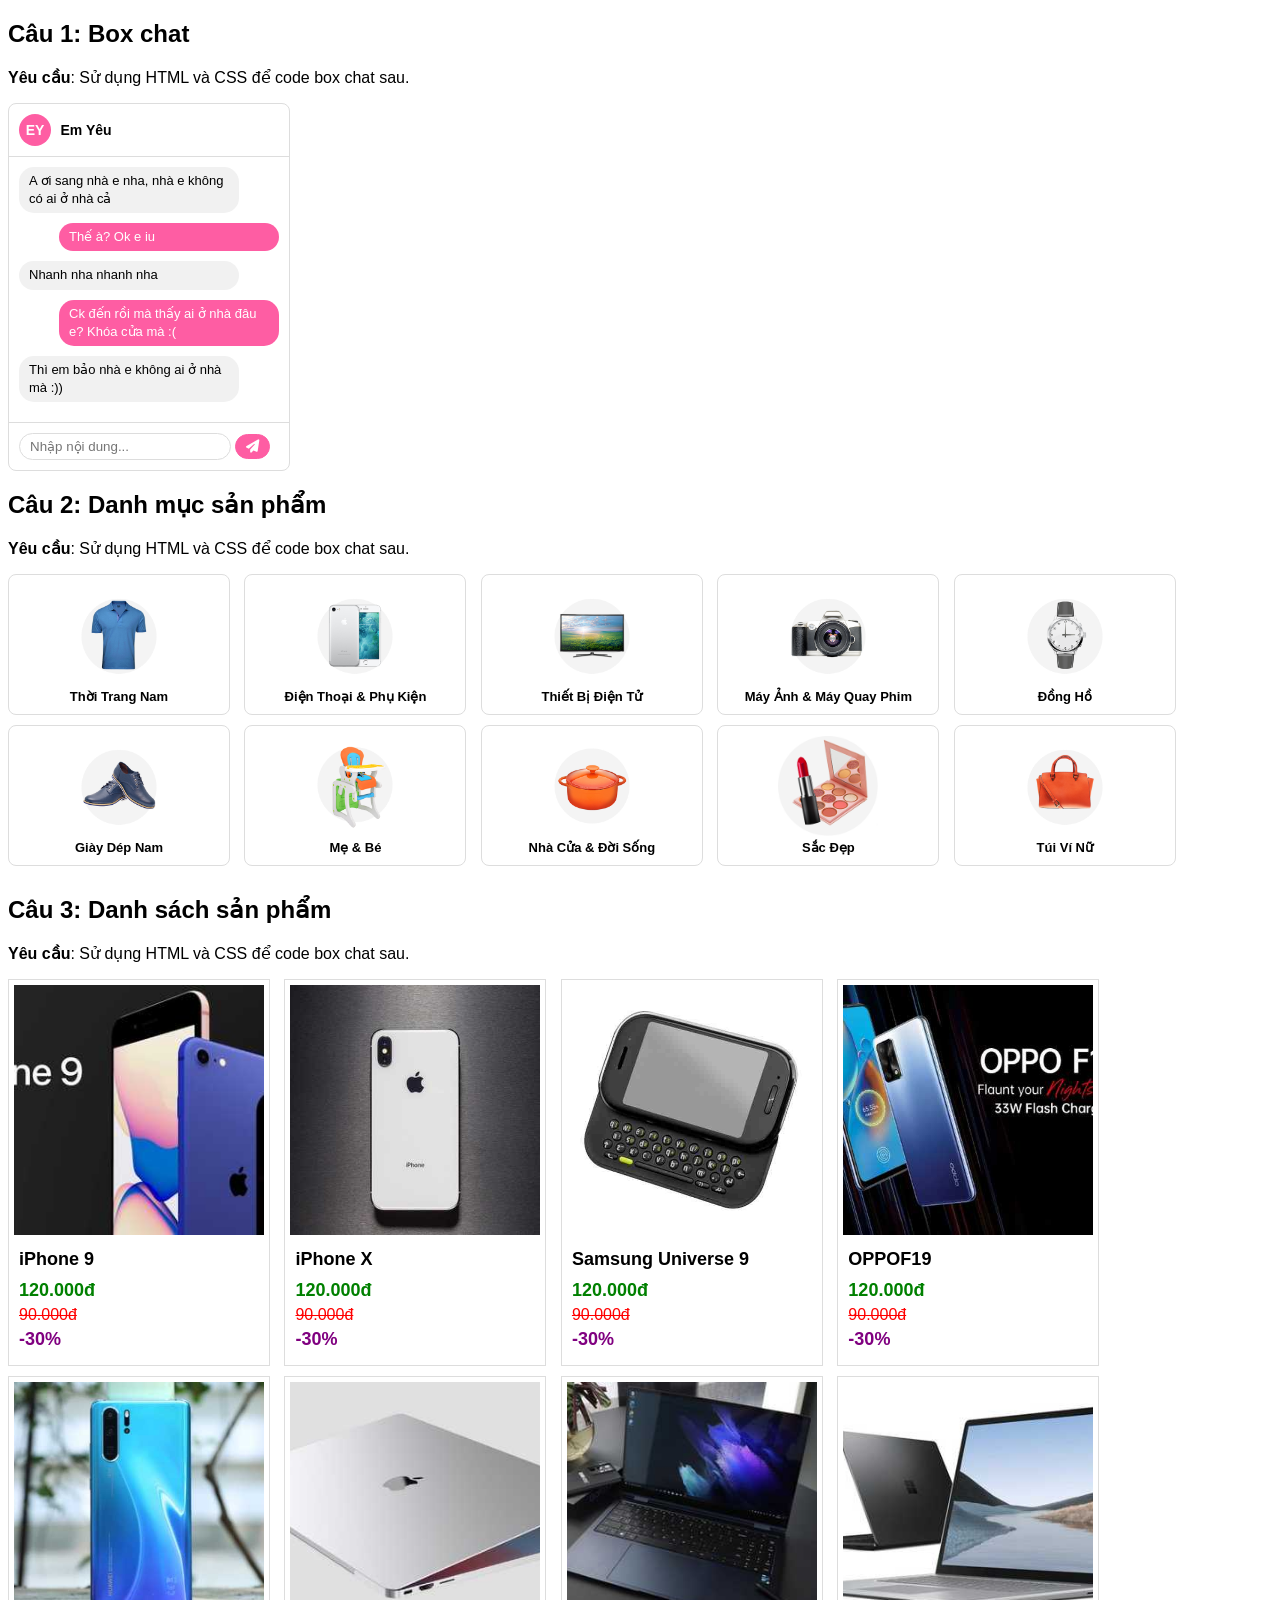
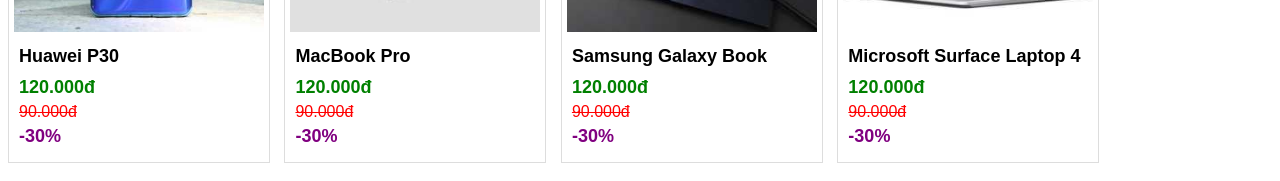
<file: index.html>
<!DOCTYPE html>
<html lang="en">

<head>
    <meta charset="UTF-8">
    <meta http-equiv="X-UA-Compatible" content="IE=edge">
    <meta name="viewport" content="width=device-width, initial-scale=1.0">
    <title>Bài tập buổi 3</title>
    <link rel="stylesheet" href="https://cdnjs.cloudflare.com/ajax/libs/font-awesome/6.4.0/css/all.min.css" integrity="sha512-iecdLmaskl7CVkqkXNQ/ZH/XLlvWZOJyj7Yy7tcenmpD1ypASozpmT/E0iPtmFIB46ZmdtAc9eNBvH0H/ZpiBw==" crossorigin="anonymous" referrerpolicy="no-referrer" />
    <link rel="stylesheet" href="style.css">
</head>

<body>
    <h2>Câu 1: Box chat</h2>
    <p><strong>Yêu cầu</strong>: Sử dụng HTML và CSS để code box chat sau.</p>

    <div class="chat">
        <div class="inner-head">
            <div class="inner-avatar">
                EY
            </div>
            <div class="inner-name">
                Em Yêu
            </div>
        </div>
        <div class="inner-body">
            <div class="inner-incoming">
                <div class="inner-content">
                    A ơi sang nhà e nha, nhà e không có ai ở nhà cả
                </div>
            </div>
            <div class="inner-outgoing">
                <div class="inner-content">
                    Thế à? Ok e iu
                </div>
            </div>
            <div class="inner-incoming">
                <div class="inner-content">
                    Nhanh nha nhanh nha
                </div>
            </div>
            <div class="inner-outgoing">
                <div class="inner-content">
                    Ck đến rồi mà thấy ai ở nhà đâu e? Khóa cửa mà :(
                </div>
            </div>
            <div class="inner-incoming">
                <div class="inner-content">
                    Thì em bảo nhà e không ai ở nhà mà :))
                </div>
            </div>
        </div>
        <div class="inner-foot">
            <form action="" class="inner-form">
                <input type="text" placeholder="Nhập nội dung...">
                <button>
                    <i class="fa-solid fa-paper-plane"></i>
                </button>
            </form>
        </div>
    </div>


    <h2>Câu 2: Danh mục sản phẩm</h2>
    <p><strong>Yêu cầu</strong>: Sử dụng HTML và CSS để code box chat sau.</p>
    
    <div class="category">
        <div class="inner-item">
            <img src="images/ao.png" alt="Áo">
            <div class="inner-title">
                Thời Trang Nam
            </div>
        </div>
        <div class="inner-item">
            <img src="images/dien-thoai.png" alt="Điện thoại">
            <div class="inner-title">
                Điện Thoại & Phụ Kiện
            </div>
        </div>
        <div class="inner-item">
            <img src="images/may-tinh.png" alt="Máy tính">
            <div class="inner-title">
                Thiết Bị Điện Tử
            </div>
        </div>
        <div class="inner-item">
            <img src="images/may-anh.png" alt="Máy ảnh">
            <div class="inner-title">
                Máy Ảnh & Máy Quay Phim
            </div>
        </div>
        <div class="inner-item">
            <img src="images/dong-ho.png" alt="Đồng hồ">
            <div class="inner-title">
                Đồng Hồ
            </div>
        </div>
        <div class="inner-item">
            <img src="images/giay.png" alt="Giày Dép Nam">
            <div class="inner-title">
                Giày Dép Nam
            </div>
        </div>
        <div class="inner-item">
            <img src="images/me-va-be.png" alt="Mẹ & Bé">
            <div class="inner-title">
                Mẹ & Bé
            </div>
        </div>
        <div class="inner-item">
            <img src="images/noi.png" alt="Nhà Cửa & Đời Sống">
            <div class="inner-title">
                Nhà Cửa & Đời Sống
            </div>
        </div>
        <div class="inner-item">
            <img src="images/my-pham.png" alt="Sắc Đẹp">
            <div class="inner-title">
                Sắc Đẹp
            </div>
        </div>
        <div class="inner-item">
            <img src="images/tui.png" alt="Túi Ví Nữ">
            <div class="inner-title">
                Túi Ví Nữ
            </div>
        </div>
    </div>

    <h2>Câu 3: Danh sách sản phẩm</h2>
    <p><strong>Yêu cầu</strong>: Sử dụng HTML và CSS để code box chat sau.</p>

    <div class="product-list">
        <div class="inner-item">
            <div class="inner-image">
                <img src="images/pro-1.jpg" alt="">
            </div>
            <div class="inner-content">
                <div class="inner-title">
                    iPhone 9
                </div>
                <div class="inner-price-new">
                    120.000đ
                </div>
                <div class="inner-price-old">
                    90.000đ
                </div>
                <div class="inner-percent">
                    -30%
                </div>
            </div>
        </div>
        <div class="inner-item">
            <div class="inner-image">
                <img src="images/pro-2.jpg" alt="">
            </div>
            <div class="inner-content">
                <div class="inner-title">
                    iPhone X
                </div>
                <div class="inner-price-new">
                    120.000đ
                </div>
                <div class="inner-price-old">
                    90.000đ
                </div>
                <div class="inner-percent">
                    -30%
                </div>
            </div>
        </div>
        <div class="inner-item">
            <div class="inner-image">
                <img src="images/pro-3.jpg" alt="">
            </div>
            <div class="inner-content">
                <div class="inner-title">
                    Samsung Universe 9
                </div>
                <div class="inner-price-new">
                    120.000đ
                </div>
                <div class="inner-price-old">
                    90.000đ
                </div>
                <div class="inner-percent">
                    -30%
                </div>
            </div>
        </div>
        <div class="inner-item">
            <div class="inner-image">
                <img src="images/pro-4.jpg" alt="">
            </div>
            <div class="inner-content">
                <div class="inner-title">
                    OPPOF19
                </div>
                <div class="inner-price-new">
                    120.000đ
                </div>
                <div class="inner-price-old">
                    90.000đ
                </div>
                <div class="inner-percent">
                    -30%
                </div>
            </div>
        </div>
        <div class="inner-item">
            <div class="inner-image">
                <img src="images/pro-5.jpg" alt="">
            </div>
            <div class="inner-content">
                <div class="inner-title">
                    Huawei P30
                </div>
                <div class="inner-price-new">
                    120.000đ
                </div>
                <div class="inner-price-old">
                    90.000đ
                </div>
                <div class="inner-percent">
                    -30%
                </div>
            </div>
        </div>
        <div class="inner-item">
            <div class="inner-image">
                <img src="images/pro-6.png" alt="">
            </div>
            <div class="inner-content">
                <div class="inner-title">
                    MacBook Pro
                </div>
                <div class="inner-price-new">
                    120.000đ
                </div>
                <div class="inner-price-old">
                    90.000đ
                </div>
                <div class="inner-percent">
                    -30%
                </div>
            </div>
        </div>
        <div class="inner-item">
            <div class="inner-image">
                <img src="images/pro-7.jpg" alt="">
            </div>
            <div class="inner-content">
                <div class="inner-title">
                    Samsung Galaxy Book
                </div>
                <div class="inner-price-new">
                    120.000đ
                </div>
                <div class="inner-price-old">
                    90.000đ
                </div>
                <div class="inner-percent">
                    -30%
                </div>
            </div>
        </div>
        <div class="inner-item">
            <div class="inner-image">
                <img src="images/pro-8.jpg" alt="">
            </div>
            <div class="inner-content">
                <div class="inner-title">
                    Microsoft Surface Laptop 4
                </div>
                <div class="inner-price-new">
                    120.000đ
                </div>
                <div class="inner-price-old">
                    90.000đ
                </div>
                <div class="inner-percent">
                    -30%
                </div>
            </div>
        </div>
    </div>
    
</body>

</html>
</file>
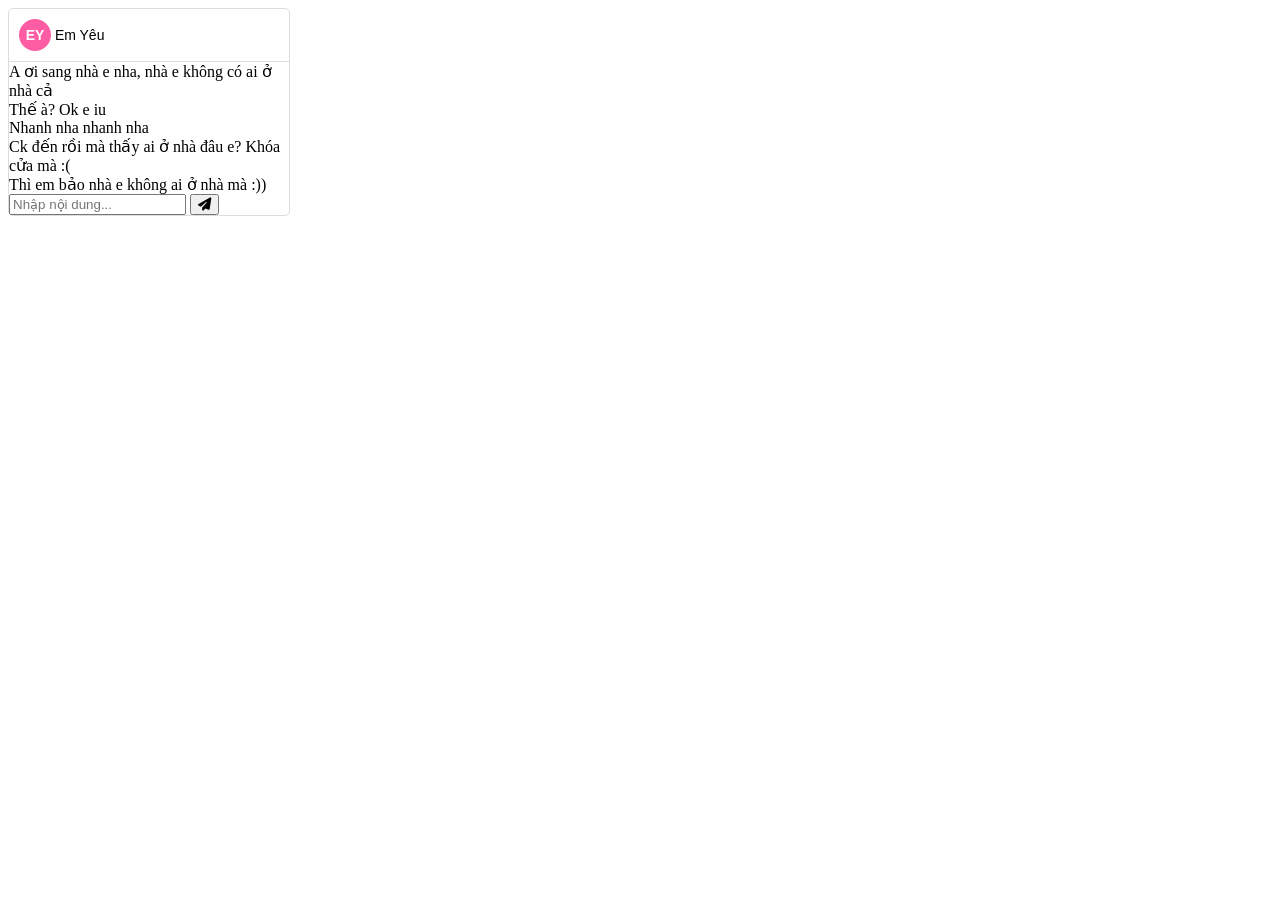
<file: cau1.html>
<!DOCTYPE html>
<html lang="en">
<head>
    <meta charset="UTF-8">
    <meta name="viewport" content="width=device-width, initial-scale=1.0">
    <title>Document</title>
    <link rel="stylesheet" href="https://cdnjs.cloudflare.com/ajax/libs/font-awesome/6.4.0/css/all.min.css" integrity="sha512-iecdLmaskl7CVkqkXNQ/ZH/XLlvWZOJyj7Yy7tcenmpD1ypASozpmT/E0iPtmFIB46ZmdtAc9eNBvH0H/ZpiBw==" crossorigin="anonymous" referrerpolicy="no-referrer">
    <link rel="stylesheet" href="style1.css">
</head>
<body>
    <div class="chat">
        <div class="head-chat">
            <div class="logo-chat">
                EY
            </div>

            <div class="name-chat">
                Em Yêu
            </div>
        </div>

        <div class="body-chat">
            <div class="incoming-chat">
                A ơi sang nhà e nha, nhà e không có ai ở nhà cả
            </div>

            <div class="outgoing-chat">
                Thế à? Ok e iu
            </div>

            <div class="incoming-chat">
                Nhanh nha nhanh nha
            </div>

            <div class="outgoing-chat">
                Ck đến rồi mà thấy ai ở nhà đâu e? Khóa cửa mà :(
            </div>

            <div class="incoming-chat">
                Thì em bảo nhà e không ai ở nhà mà :))
            </div>
        </div>

        <div class="footer-chat">
            <form action="">
                <input type="text" placeholder="Nhập nội dung...">

                <button>
                    <i class="fa-solid fa-paper-plane"></i>
                </button>
            </form>
        </div>
    </div>
</body>
</html>
</file>
<file: style.css>
body {
  font-family: Arial;
}

/* chat */
.chat {
  width: 280px;
  border: 1px solid #ddd;
  border-radius: 8px;
}

.chat .inner-head {
  padding: 10px;
  border-bottom: 1px solid #ddd;
}

.chat .inner-head .inner-avatar {
  background-color: #FE5DA3;
  width: 32px;
  height: 32px;
  border-radius: 50%;
  display: inline-block;
  font-size: 14px;
  font-weight: 700;
  text-align: center;
  line-height: 32px;
  color: #fff;
}

.chat .inner-head .inner-name {
  display: inline-block;
  font-size: 14px;
  font-weight: 600;
  margin-left: 5px;
}

.chat .inner-body {
  padding: 10px;
}

.chat .inner-content {
  background: #F1F1F1;
  margin-bottom: 10px;
  max-width: 200px;
  padding: 5px 10px;
  border-radius: 15px;
  font-size: 13px;
  line-height: 1.4;
}

.chat .inner-outgoing .inner-content {
  margin-left: auto;
  background: #FE5DA3;
  color: #fff;
}

.chat .inner-foot {
  border-top: 1px solid #ddd;
  padding: 10px;
}

.chat .inner-form input {
  width: 190px;
  height: 25px;
  border: 1px solid #ddd;
  border-radius: 15px;
  padding: 0 10px;
  outline: none;
}

.chat .inner-form button {
  border-radius: 15px;
  border: 1px solid #FE5DA3;
  background: #FE5DA3;
  color: #fff;
  height: 25px;
  padding: 0 10px;
  cursor: pointer;
}
/* End chat */

/* category */
.category .inner-item {
  border: 1px solid #ddd;
  display: inline-block;
  margin-bottom: 10px;
  margin-right: 10px;
  width: 200px;
  padding: 10px;
  border-radius: 8px;
  text-align: center;
  cursor: pointer;
}

.category .inner-item img {
  height: 100px;
  width: auto;
}

.category .inner-item .inner-title {
  font-size: 13px;
  font-weight: 600;
}
/* End category */

/* product-list */
.product-list .inner-item {
  display: inline-block;
  width: 250px;
  border: 1px solid #ddd;
  padding: 5px;
  margin-right: 10px;
  margin-bottom: 10px;
}

.product-list .inner-item .inner-image img {
  width: 100%;
  height: 100%;
  object-fit: cover;
  aspect-ratio: 1/1;
}

.product-list .inner-item .inner-content {
  padding: 10px 5px;
}

.product-list .inner-item .inner-title {
  font-size: 18px;
  font-weight: 600;
  margin-bottom: 10px;
}

.product-list .inner-item .inner-price-new {
  font-size: 18px;
  font-weight: 700;
  color: green;
  margin-bottom: 5px;
}

.product-list .inner-item .inner-price-old {
  font-size: 16px;
  font-weight: 500;
  color: red;
  margin-bottom: 5px;
  text-decoration: line-through;
}

.product-list .inner-item .inner-percent {
  font-size: 18px;
  font-weight: 700;
  color: purple;
}
/* End product-list */
</file>
<file: style1.css>
.body{
    font-family: Arial;
}
.chat{
    width: 280px;
    border: 1px solid #ddd;
    border-radius: 5px;
}

.chat .head-chat{
    padding: 10px;
    border-bottom: 1px solid #ddd;
    font: 14px Arial;
}

.chat .head-chat .logo-chat{
    background-color: #FE5DA3;
    width: 32px;
    height: 32px;
    border-radius: 50%;
    display: inline-block;
    font-size: 14px;
    font-weight: 700;
    text-align: center;
    line-height: 32px;
    color: #fff;
  }


.chat .head-chat .name-chat{
    display: inline-block;
}
</file>
